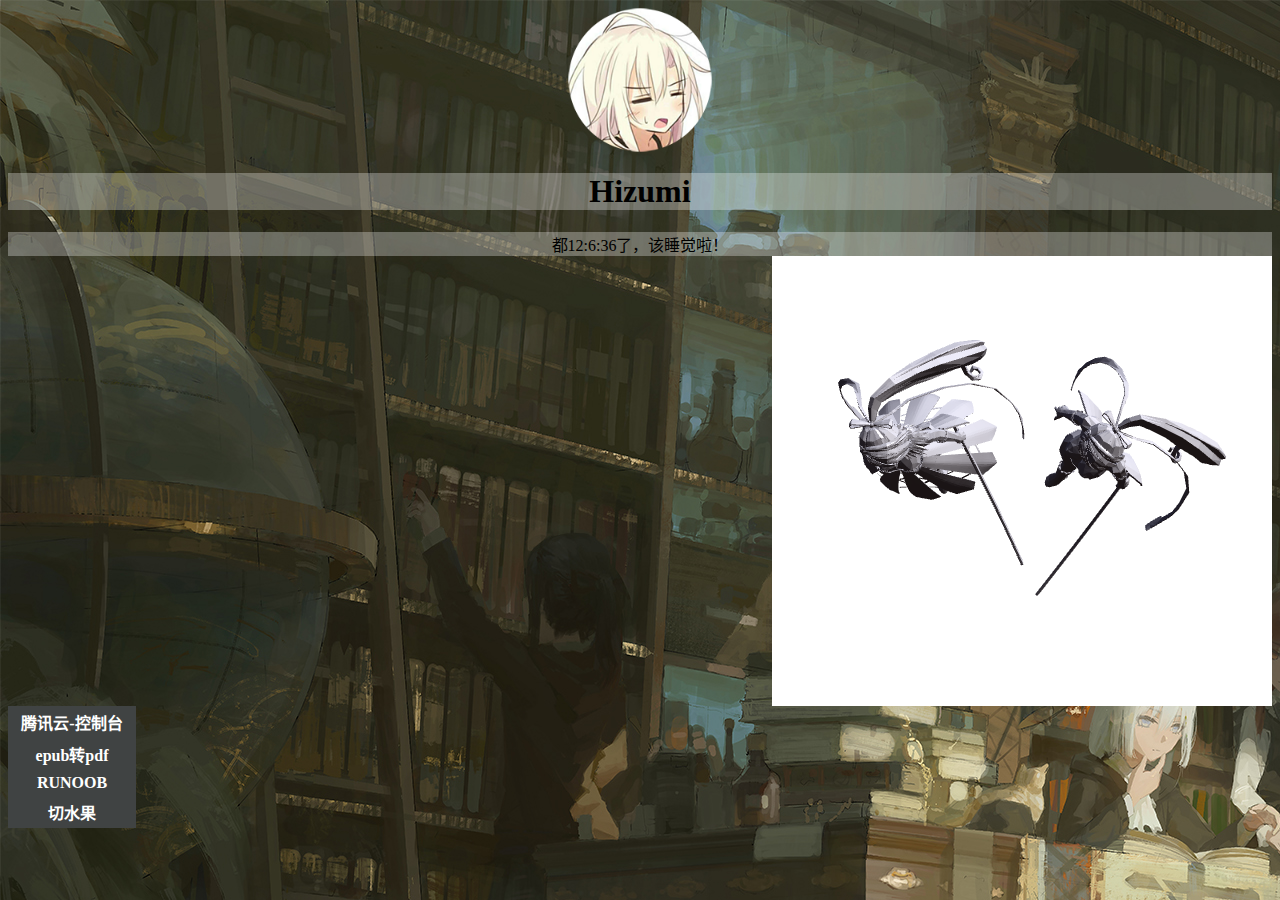
<file: index.html>
<!doctype html>
<meta name="viewport" content="width=device-width, initial-scale=1">
<html lang="zh-CN">
<head>
<title>提醒睡觉小助手</title>
    <link rel="stylesheet" type="text/css" href="css/index.css">
    <link href="css/top_logo.css" rel="stylesheet" media="screen" type="text/css"><!--    导入css让头像转起来-->
    <meta charset="UTF-8">
    <script type="text/javascript" src="js/time.js" charset="UTF-8"></script>    <!--    外部时间js-->
    <script src="js/vue.js"></script>
    <script src="js/vue-3d-model.umd.js"></script>
</head>
<body background="img/1.jpg">    <!--  body里加背景图-->
<div id="top_logo"><img src="img/tx_180px.png" alt=""></div><!--    导入头像-->
    <script>
        var imgObj = document.querySelector("img"); //获取img元素       
        imgObj.addEventListener("click", function() {//给img元素绑定点击事件
        this.src = "./img/in.png";//当点击事件触发的时候改变图片的路径，将第二张图片引入。
        })
    </script>
        <script async src="https://cse.google.com/cse.js?cx=4e6cf39050070f103"></script>
<div class="gcse-search"></div>
    <h1 style="background-color:rgba(255, 255, 255, 0.3)" align="center">Hizumi</h1><!--    align="center"这个是居中-->
    <div id="clock" style="background-color:rgba(255, 255, 255, 0.3)" align="center"></div><!--    background-color:rgba是设置背景颜色-->
        <div id="wyy">
            <iframe frameborder="no" border="0" marginwidth="0" marginheight="0" width=330 height=450 src="//music.163.com/outchain/player?type=0&id=7025900338&auto=0&height=430"></iframe>
        </div>
        <div id="app">
            <model-stl src="model/rem.stl"></model-stl>
        </div>
    <script>
        new Vue({ el: '#app' });
    </script>
<!--    音频播放-->
<!--    target设置是否新窗口打开页面-->
    <div id="netsrc">
        <a class="ilink" href="https://console.cloud.tencent.com/cns/" target="_blank">腾讯云-控制台</a>
        <a class="ilink" href="https://www.onlineconverter.com/epub-to-pdf" target="_blank">epub转pdf</a>
        <a class="ilink" href="https://www.runoob.com/" target="_blank">RUNOOB</a>
        <a class="ilink" href="menja-master/src/index.html" target="_blank">切水果</a>
    </div>
        </body>
</html>
</file>
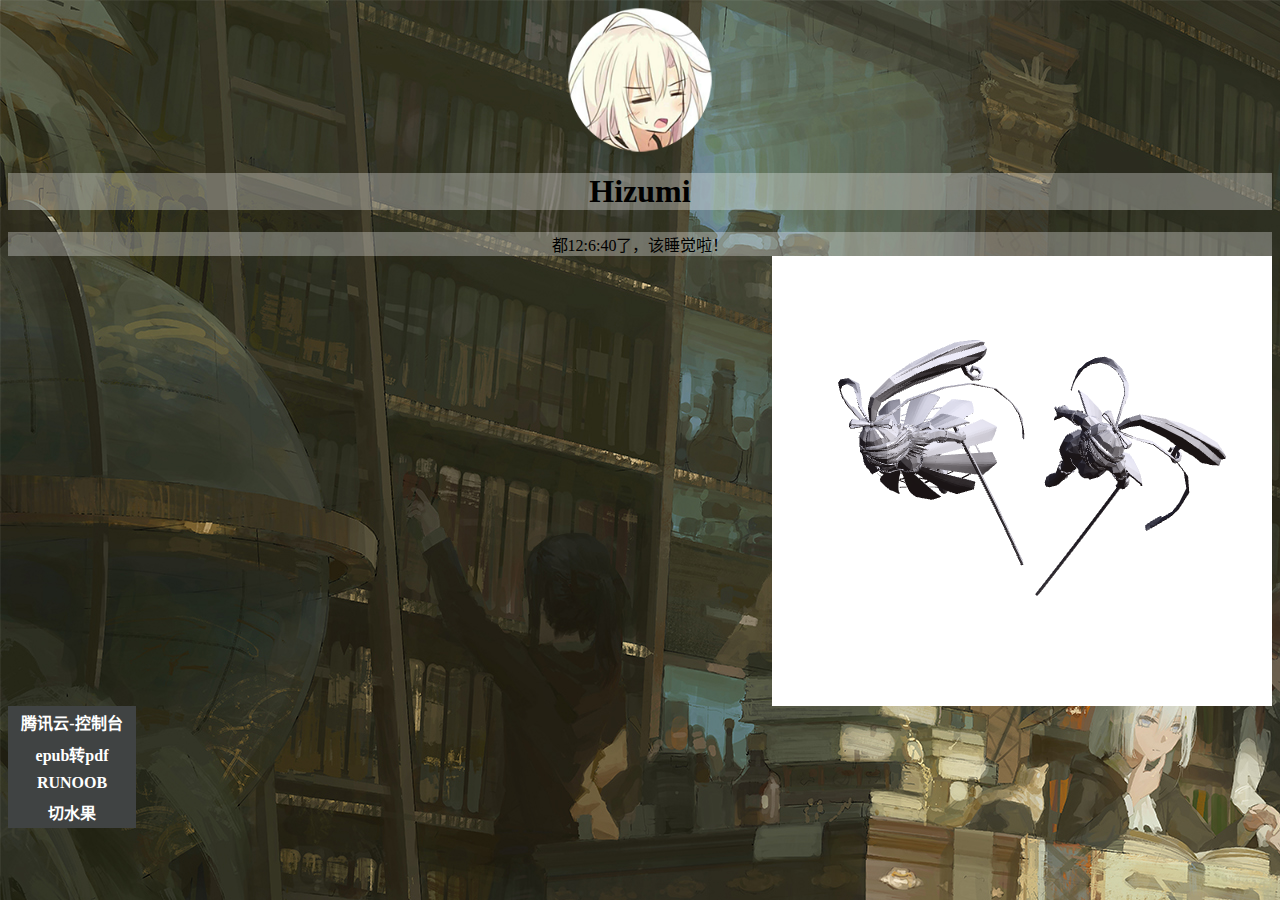
<file: index_Abandon.html>
<!doctype html>
<meta name="viewport" content="width=device-width, initial-scale=1">
<html lang="zh-CN">
<head>
<title>提醒睡觉小助手</title>
    <link rel="stylesheet" type="text/css" href="css/index.css">
    <link href="css/top_logo.css" rel="stylesheet" media="screen" type="text/css"><!--    导入css让头像转起来-->
    <meta charset="UTF-8">
    <script type="text/javascript" src="js/time.js" charset="UTF-8"></script>    <!--    外部时间js-->
    <script src="js/vue.js"></script>
    <script src="js/vue-3d-model.umd.js"></script>
</head>
<body background="img/1.jpg">    <!--  body里加背景图-->
<div id="top_logo"><img src="img/tx_180px.png" alt=""></div><!--    导入头像-->
    <script>
        var imgObj = document.querySelector("img"); //获取img元素       
        imgObj.addEventListener("click", function() {//给img元素绑定点击事件
        this.src = "./img/in.png";//当点击事件触发的时候改变图片的路径，将第二张图片引入。
        })
    </script>
        <script async src="https://cse.google.com/cse.js?cx=4e6cf39050070f103"></script>
<div class="gcse-search"></div>
    <h1 style="background-color:rgba(255, 255, 255, 0.3)" align="center">Hizumi</h1><!--    align="center"这个是居中-->
    <div id="clock" style="background-color:rgba(255, 255, 255, 0.3)" align="center"></div><!--    background-color:rgba是设置背景颜色-->
        <div id="wyy">
            <iframe frameborder="no" border="0" marginwidth="0" marginheight="0" width=330 height=450 src="//music.163.com/outchain/player?type=0&id=7025900338&auto=0&height=430"></iframe>
        </div>
        <div id="app">
            <model-stl src="model/rem.stl"></model-stl>
        </div>
    <script>
        new Vue({ el: '#app' });
    </script>
<!--    音频播放-->
<!--    target设置是否新窗口打开页面-->
    <div id="netsrc">
        <a class="ilink" href="https://console.cloud.tencent.com/cns/" target="_blank">腾讯云-控制台</a>
        <a class="ilink" href="https://www.onlineconverter.com/epub-to-pdf" target="_blank">epub转pdf</a>
        <a class="ilink" href="https://www.runoob.com/" target="_blank">RUNOOB</a>
        <a class="ilink" href="menja-master/src/index.html" target="_blank">切水果</a>
    </div>
        </body>
</html>
</file>
<file: css/index.css>
@charset "utf-8";
/* CSS Document */
/*
a:link     未访问链接
a:visited   已访问链接 
a:hover    鼠标移动到链接上
a:active    鼠标点击时 
*/
a:link,a:visited
{
	display:block;
	font-weight:bold;
	color:rgba(255,255,255,1.00);
	background-color:rgba(64,67,67,1.00);
	width:120px;
	text-align:center;
	padding:4px;
	text-decoration:none;
}
a:hover,a:active
{
    color:rgba(183,175,175,0.50);
    background-color:rgba(0,0,0,0.80);
}
#wyy{
    width: 500px;
    height: 450px;
    float: left; 
    position: absolute;
}
#app{
    width: 500px;
    height: 450px;
    margin-left: 330px;/* margin 设置外边距因为网易云宽330设置距离外边距330实现两个div并排 */
    float: right;
}
#netsrc{
    top: 450px;
    position: relative;
}
</file>
<file: css/top_logo.css>
@charset "utf-8";
/* CSS Document */
#top_logo {
	height: 30%;
	min-height: 80px;
	max-height: 144px;
	display: block
}

#top_logo img {
	-webkit-animation: A 15s linear 0s infinite;
	animation: A 10s linear 0s infinite;
	margin-right: auto;
	margin-left: auto;
	display: block;
	height: 144px;
	background-image: none;
}
@-webkit-keyframes A {
	0% {
		-webkit-transform: rotate(0deg)
	}

	50%{
		-webkit-transform: rotate(360deg)
	}
}

@keyframes A {
	0% {
		transform: rotate(0deg)
	}

	100% {
		transform: rotate(360deg)
	}
}
</file>
